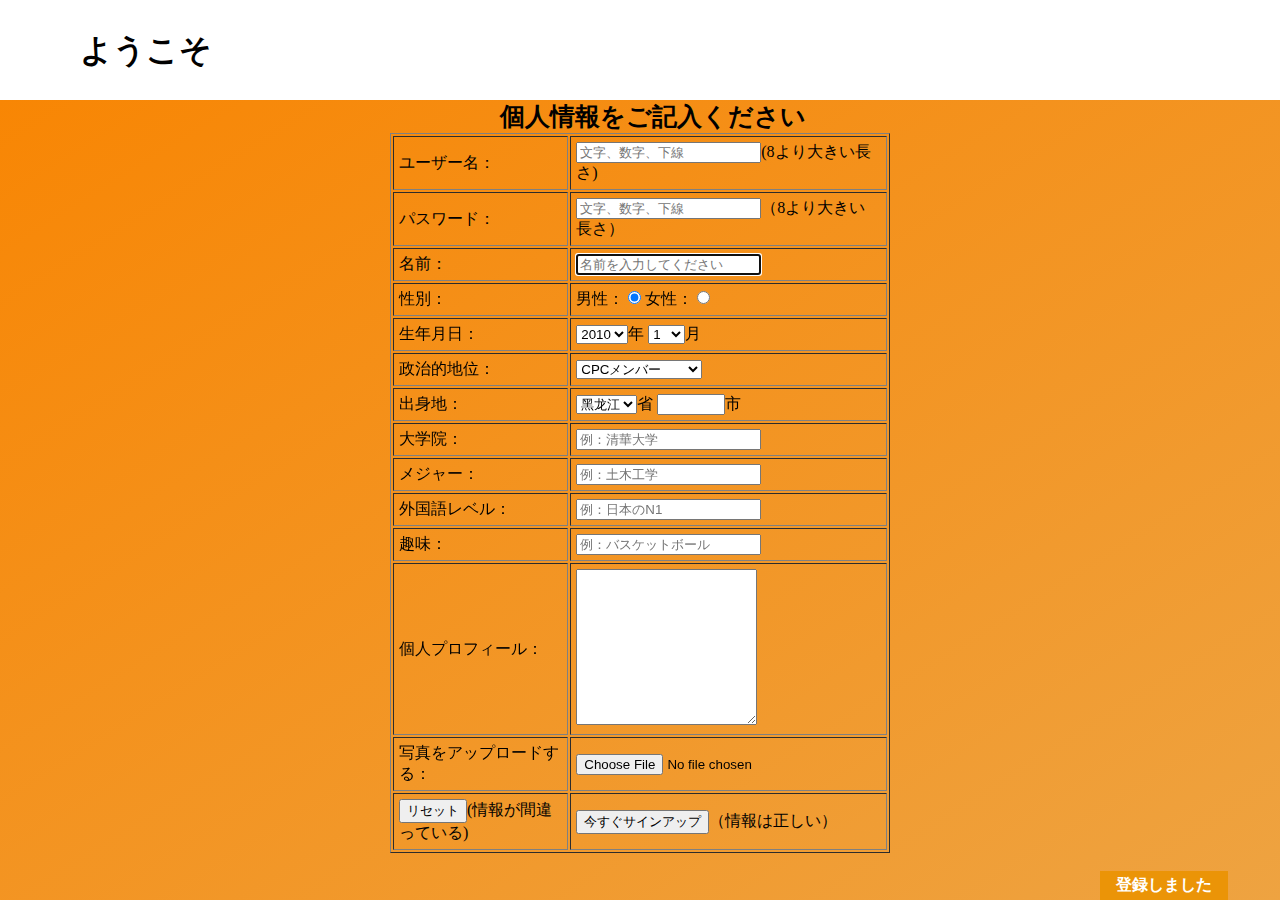
<file: japregister.html>
<!DOCTYPE html>
<html lang="ja">
<head>
    <meta charset="UTF-8">
    <meta name="viewport" content="width=device-width, initial-scale=1.0">
    <title>注册页面/登録ページ</title>
    <style>
        * {
          margin: 0;
        }
        .header {
          height: 100px;
          line-height: 100px;
          padding-left: 80px;
        }
        .center {
          height: 800px;
          background-image: linear-gradient(
            to top left,
            rgb(238, 163, 65),
            rgb(248, 134, 4)
          );
        }
        h4{font-weight: 900;
            font-size: 25px;
            position: relative;
            left: 500px;
        }
        .table1{
            margin:0 auto;
            
        }
        a{
            position: relative;
            left: 1100px;
        }
        a:link,a:visited{
	    display:block;
    	font-weight:bold;
	    color:#FFFFFF;
	    background-color:rgb(235, 148, 7);
	    width:120px;
	    text-align:center;
    	padding:4px;
    	text-decoration:none;
        }
        a:hover,a:active{
	    background-color: rgb(117, 68, 4);
        }
      </style>
</head>
<body>
    <div class="header">
        <h1>ようこそ</h1>
      </div>
    <div class="center">   
    <form  action="" >
        <h4>個人情報をご記入ください</h4>
        <table class="table1" width="500" border="1"cellpadding="5">
            <tr>
                <td>ユーザー名：</td>
                <td>
                    <input type="text" placeholder="文字、数字、下線">(8より大きい長さ)
                </td>
            </tr>
            <tr>
            <td>パスワード：</td>
                <td>
                    <input type="password" placeholder="文字、数字、下線">（8より大きい長さ）
                </td>
            </tr>
            <tr>
                <td>名前：</td>         
                <td> <input type="text" placeholder="名前を入力してください" autofocus> </td>         
            </tr>
            <tr>
                <td>性別：</td>
                <td>
                     <label for="nan">男性：</label> <input type="radio" name="sex" id="nan" checked="checked">
                     <label for="nv">女性：</label> <input type="radio" name="sex" id="nv">
                </td>
            </tr>
            <tr>
                <td>生年月日：</td>
                <td><select name="year" id="" data-size="5">
                    <option>2010</option>
                    <option>2009</option>
                    <option>2008</option>
                    <option>2007</option>
                    <option>2006</option>
                    <option>2005</option>
                    <option>2004</option>
                    <option>2003</option>
                    <option>2002</option>
                    <option>2001</option>
                    <option>2000</option>
                    <option>1999</option>
                    <option>1998</option>
                    <option>1997</option>
                    <option>1996</option>
                    <option>1995</option>
                    <option>1994</option>
                    <option>1993</option>
                    <option>1992</option>
                    <option>1991</option>
                </select>年
                <select name="year" id="">
                    <option>1</option>
                    <option>2</option>
                    <option>3</option>
                    <option>4</option>
                    <option>5</option>
                    <option>6</option>
                    <option>7</option>
                    <option>8</option>
                    <option>9</option>
                    <option>10</option>
                    <option>11</option>
                    <option>12</option> 
                </select>月</td>
            <tr>
                <td>政治的地位：</td>
                <td>
                    <select name="political" id="">
                        <option>CPCメンバー</option>
                        <option>民主党</option>
                        <option>共産主義青年同盟</option>
                        <option>大衆</option>
                    </select>
                </td>
            </tr>
            <tr>
                <td>出身地：</td>
                <td> 
                    <select name="addr" id="" data-size="5">
                        <option>黑龙江</option>
                        <option>吉林</option>
                        <option>辽宁</option>
                        <option>河北</option>
                        <option>北京</option>
                        <option>天津</option>
                        <option>山东</option>
                        <option>山西</option>
                        <option>江苏</option>
                        <option>上海</option>
                        <option>浙江</option>
                        <option>安徽</option>
                        <option>福建</option>
                        <option>江西</option>
                        <option>广东</option>
                        <option>广西</option>
                        <option>海南</option>
                        <option>河南</option>
                        <option>湖南</option>
                        <option>湖北</option>
                        <option>山西</option>
                        <option>内蒙古</option>
                        <option>宁夏</option>
                        <option>青海</option>
                        <option>陕西</option>
                        <option>甘肃</option>
                        <option>新疆</option>
                        <option>四川</option>
                        <option>贵州</option>
                        <option>云南</option>
                        <option>重庆</option>
                        <option>西藏</option>
                        <option>香港</option>
                        <option>澳门</option>
                        <option>台湾</option>
                    </select>省
                    <input type="text"  name="city" style="width: 60px;">市
                </td>
            </tr>
            <tr>
                <td>大学院：</td>
                <td><input type="text" placeholder="例：清華大学" name="college"></td>
            </tr>
            <tr>
                <td>メジャー：</td>
                <td><input type="text" placeholder="例：土木工学" name="major"></td>
            </tr>
            <tr>
                <td>外国語レベル：</td>
                <td><input type="text" placeholder="例：日本のN1" name="languageLevel"></td>
            </tr>
            <tr>
                <td>趣味：</td>
                <td><input type="text" placeholder="例：バスケットボール" name="interest"></td>
            </tr>
            <tr>
                <td>個人プロフィール：</td>
                <td>
                    <textarea name="introduction" id="" cols="20" rows="10"></textarea>
                </td>
            </tr>
            <tr>
                <td>写真をアップロードする：</td>
                <td><input type="file"></td>
            </tr>
            <tr>
                <td><input type="reset" value="リセット">(情報が間違っている)</td>
                <td><input type="submit" value="今すぐサインアップ">（情報は正しい）</td>
            </tr>
        </table>
    </form><br />
    <a href="japIndex.html" target="_self">登録しました</a> 
    </div>
</body>
</html>
</file>
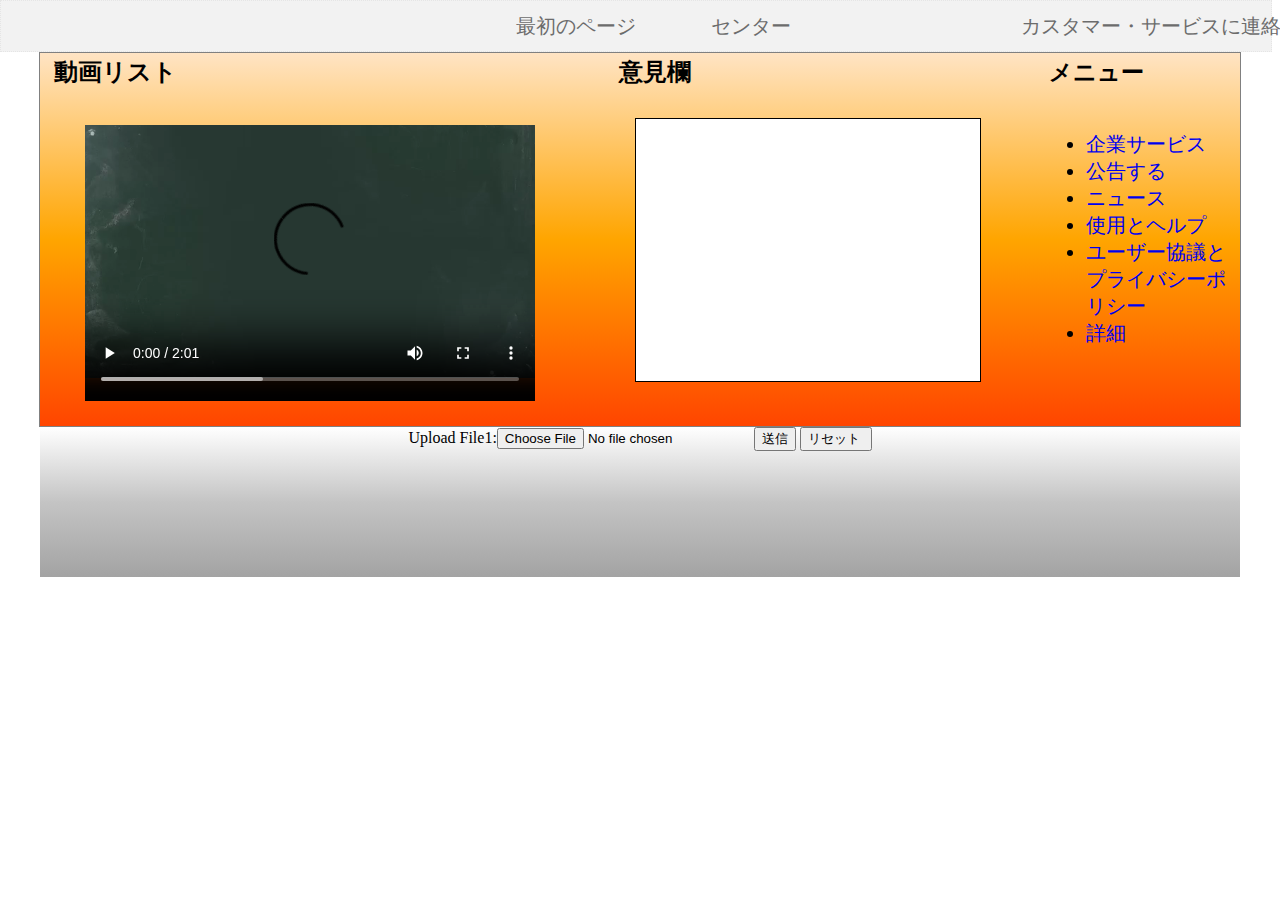
<file: jap简历.html>
<!DOCTYPE html>
<html lang="en">
<head>
  <meta charset="UTF-8">
  <meta name="viewport" content="width=device-width, initial-scale=1.0">
  <title>人事情報</title>
  <link rel="stylesheet" href="information2.css">
    <style>
a {
  text-decoration: none;
}
.header {
  margin-top: -8px;
  margin-left: -8px;
  height: 50px;
  background-color: #f2f2f2;
  border: 0.1px #e5e5e5 dotted;
}
.header-first {
  float: left;
  width: 150px;
  height: 50px;
  margin-left: 500px;
}
.header-first a {
  display: block;
  font-size: 20px;
  text-align: center;
  line-height: 50px;
  color: #6c6c6c;
}
.header-second {
  float: left;
  width: 100px;
  height: 50px;
  margin-left: 50px;
}
.header-second a {
  display: block;
  font-size: 20px;
  text-align: center;
  line-height: 50px;
  color: #6c6c6c;
}
.header-third {
  float: left;
  width: 300px;
  height: 50px;
  margin-left: 1020px;
  margin-top:-50px;
}
.header-third a {
  display: block;
  font-size: 20px;
  text-align: center;
  line-height: 50px;
  color: #6c6c6c;
}      
     .div {
        width: 1200px;
        height: 360px;
        border:solid 1px gray;
        display: table;
        margin:0 auto;
            }
            .div1 {
      display: table-cell;
      width: 550px;
      height:360px;
      background: -webkit-linear-gradient(
      top,bisque,orange,orangered
     );
    }
    .div1 video {
            vertical-align: top;
            position: relative;
            left: 45px;
            top: -25px;
        }
    .div2 {
      display: table-cell;
      width: 450px;
      height: 360px;
      background: -webkit-linear-gradient(
      top,bisque,orange,orangered
     );
    }
    .div3 {
        display: table-cell;
      width: 200px;
      height: 360px;
      background: -webkit-linear-gradient(
      top,bisque,orange,orangered
     );
     font-size: 20px;
    }
    .div4 {
        height: 50px;
        width: 100px;
        position: relative;
        top: -20px;
        left:15px;
        text-align: center;
    }
   .div5 {
     height: 330px;
     width: 180px;
        position: relative;
        top: -15px;
        left: 6px;
   }
   .div6 {
    height: 50px;
        width: 100px;
        position: relative;
        top: -5px;
        text-align: center;
       
   }
   .div7 {
    height: 50px;
        width: 150px;
        position: relative;
        top: -20px;
        text-align: center;
   }
    #wenjian {
     width: 1200px;
     height: 150px;
     background: -webkit-linear-gradient(
      top,white,#c4c4c4,#a3a3a3
     );
     text-align: center;
     margin:0px auto;
 }
 #lan {
     width: 340px;
     height: 260px;
     border: 1px solid black;
     position: relative;
    top:10px;
   left: 30px;
 }
  </style>
</head>
<body>
  <header class="header">
    <div class="header-first">
        <a href="ホーム.html">
          最初のページ 
        </a>
    </div>
    <div class="header-second">
        <a href="japkehu.html">
          センター 
        </a>
    </div>
    <div class="header-third">
        <a  href="#">
          カスタマー・サービスに連絡する 
        </a>
    </div>
</header>
  <div class="div">
  <div class="div1"><div class="div7"><h2>動画リスト</h2></div>
   <video width="450" height="300" controls="controls">
    <source src="视频简历.mp4" type="video/mp4" />
    <source src="视频简历.mp4" type="video/ogg" />
    <source src="视频简历.mp4" type="video/webm" />
    <object data="视频简历.mp4" width="450" height="300">
      <embed src="视频简历.swf" width="450" height="300"/>
    </object>
  <video>

  </div>
  <div class="div2"><div class="div4">
    <h2>意見欄</h2><input id="lan" type="input" >
</div></div>
  <div class ="div3" >
   <div class="div5">
     <div class="div6"><h3>メニュー </h3></div>
      <ul>
    <li><a  href ="about.html">企業サービス </a></li>
    <li><a  href ="noticeFrontList.jsp">公告する </a></li>
    <li><a href ="product.jsp">ニュース </a></li>
    <li><a  href ="product.html">使用とヘルプ </a></li>
    <li><a href ="index.html">ユーザー協議とプライバシーポリシー </a></li>
    <li><a  href ="contact.html" class ="last">詳細</a></li>
    
</ul>
</div>
</div>    
</div>
<form id="wenjian" name="uploadForm" method="POST" 
        enctype="multipart/form-data" 
        action="/ProcessServer/FileOperate/fileUpServlet"> 
        Upload File1:<input type="file" name="file1" size="500"/> 
        <input type="submit" name="submit" value="送信"> 
        <input type="reset" name="reset" value="リセット "> 
     </form> 
</body>
</html>
</file>
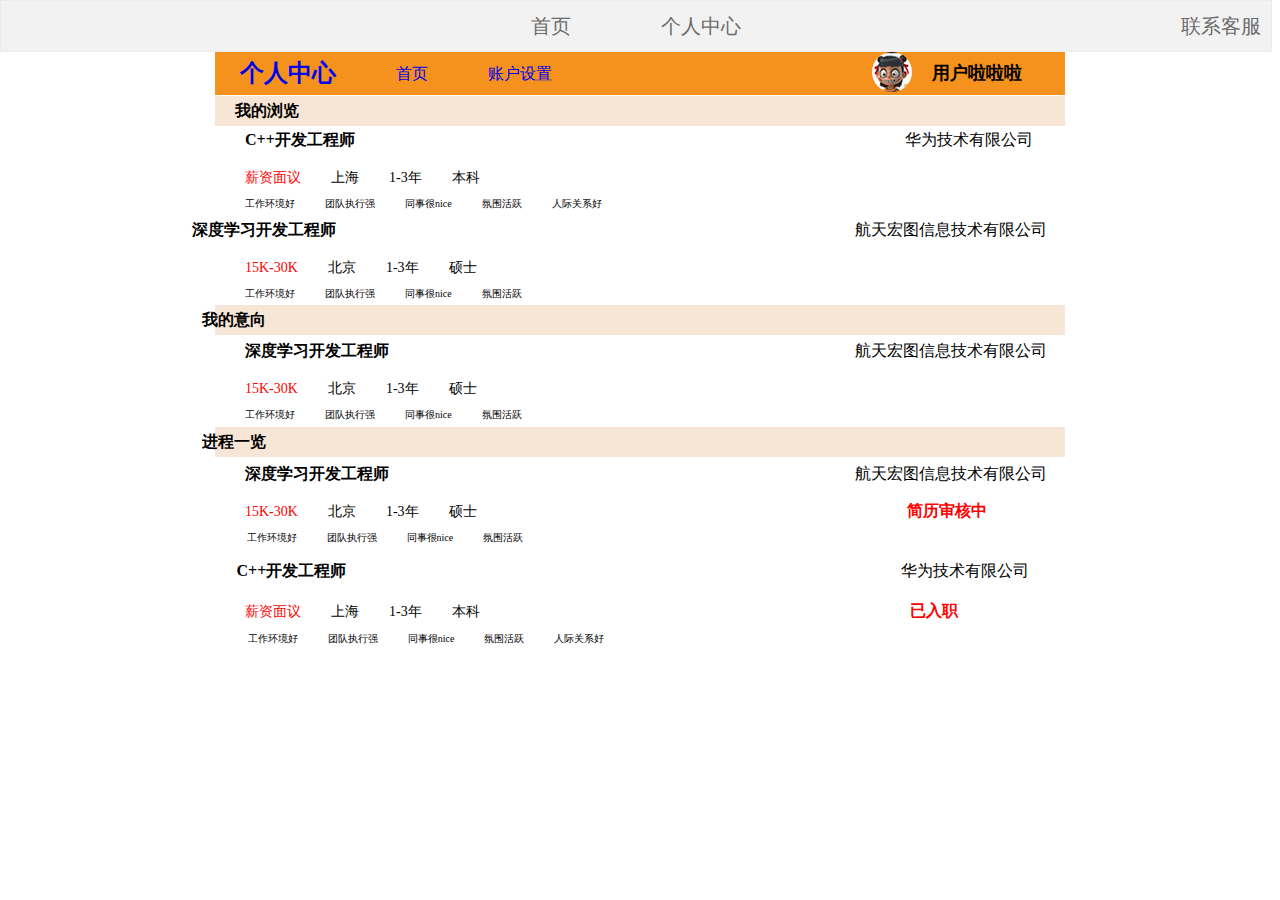
<file: kehu.html>
<!DOCTYPE html>
<html lang="en">
<head>
    <meta charset="UTF-8">
    <meta name="viewport" content="width=device-width, initial-scale=1.0">
    <title>个人中心/個人センター</title>
    <link rel="stylesheet" href="kestyle.css">
    
</head>
<body>
    <header class="header">
        <div class="header-first">
            <a href="main.html">
                首页
            </a>
        </div>
        <div class="header-second">
            <a href="#">
                个人中心
            </a>
        </div>
        <div class="header-third">
            <a  href="#">
                联系客服
            </a>
        </div>
    </header>


    <div class="top2">
        <ul>
            <li> <a class="person" href="####">个人中心</a> </li>
            <li><a href="####">首页</a></li>
            <li><a href="####">账户设置</a></li>
            <li><img src="neza.jpg"  class="photo"></li>
            <li><span class="aa"> 用户啦啦啦</span></li>
        </ul>
    </div>

    <div class="liulan">
        <h4 class="text1">我的浏览</h4>
    </div>

    <div class="a1"> 
       <div class="a2">
           <ul>
            <li class="t1">C++开发工程师</li>
            <li class="t2">华为技术有限公司</li>
           </ul>
       </div>
       <div class="a3">
        <ul>
            <li class="t3">薪资面议</li>
            <li>上海</li>
            <li>1-3年</li>
            <li>本科</li>
        </ul>
       </div>
       <div class="a4">
        <ul>
            <li>工作环境好</li>
            <li>团队执行强</li>
            <li>同事很nice</li>
            <li>氛围活跃</li>
            <li>人际关系好</li>
        </ul>
       </div>
    </div>

    <!--浏览2-->
    <div class="b1"> 
        <div class="b2">
            <ul>
             <li class="t11">深度学习开发工程师</li>
             <li class="t21">航天宏图信息技术有限公司</li>
            </ul>
        </div>
        <div class="b3">
         <ul>
             <li class="t31">15K-30K</li>
             <li>北京</li>
             <li>1-3年</li>
             <li>硕士</li>
         </ul>
        </div>
        <div class="b4">
         <ul>
             <li>工作环境好</li>
             <li>团队执行强</li>
             <li>同事很nice</li>
             <li>氛围活跃</li>
            
         </ul>
        </div>
     </div>
     <!--我的意向-->
    <div class="yx">
        <h4 class="text2">我的意向</h4>
    </div>
    <div class="c1"> 
        <div class="c2">
            <ul>
             <li class="t12">深度学习开发工程师</li>
             <li class="t22">航天宏图信息技术有限公司</li>
            </ul>
        </div>
        <div class="c3">
         <ul>
             <li class="t32">15K-30K</li>
             <li>北京</li>
             <li>1-3年</li>
             <li>硕士</li>
         </ul>
        </div>
        <div class="c4">
         <ul>
             <li>工作环境好</li>
             <li>团队执行强</li>
             <li>同事很nice</li>
             <li>氛围活跃</li>
             
         </ul>
        </div>
     </div>
    <!--进程一览-->
    <div class="jc">
        <h4 class="text3">进程一览</h4>
    </div>

    <div class="d1"> 
        <div class="d2">
            <ul>
             <li class="t13">深度学习开发工程师</li>
             <li class="t23">航天宏图信息技术有限公司</li>
            </ul>
        </div>
        <div class="d3">
         <ul>
             <li class="t33">15K-30K</li>
             <li>北京</li>
             <li>1-3年</li>
             <li>硕士</li>
             <li><h4>简历审核中</h4></li>
         </ul>
        </div>
        <div class="d4">
         <ul>
             <li>工作环境好</li>
             <li>团队执行强</li>
             <li>同事很nice</li>
             <li>氛围活跃</li>
            
             
         </ul>
        </div>
     </div>

     <div class="e1"> 
        <div class="e2">
            <ul>
             <li>C++开发工程师</li>
             <li><span>华为技术有限公司</span></li>
            </ul>
        </div>
        <div class="e3">
         <ul>
             <li class="t34">薪资面议</li>
             <li>上海</li>
             <li>1-3年</li>
             <li>本科</li>
             <li><h4>已入职</h4></li>
         </ul>
        </div>
        <div class="e4">
         <ul>
             <li>工作环境好</li>
             <li>团队执行强</li>
             <li>同事很nice</li>
             <li>氛围活跃</li>
             <li>人际关系好</li>
             
         </ul>
        </div>
     </div>
</body>
</html>
</file>
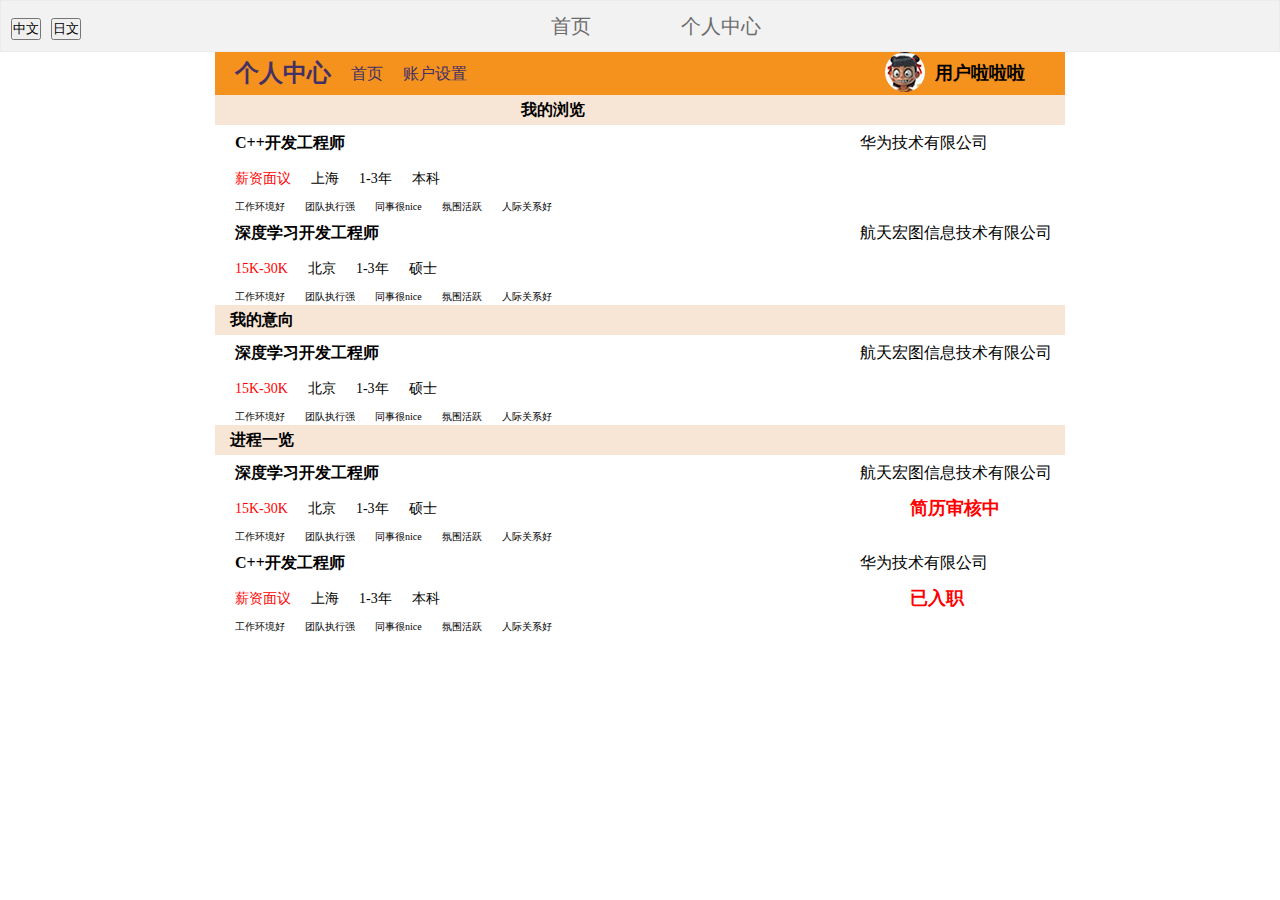
<file: kehu1.html>
<!DOCTYPE html>
<html lang="en">
<head>
    <meta charset="UTF-8">
    <meta name="viewport" content="width=device-width, initial-scale=1.0">
    <title>个人中心</title>
    <link rel="stylesheet" href="kestyle1.css">
</head>
<body>
   <header class="header">
       <div class="header-0">
        <ul>
            <li> <a href="kehu1.html"><button>中文</button></a> </li>
            <li> <a href="kehu2.html"><button>日文</button></a> </li>
        </ul>
       </div>
       
        <div class="header-first">
            <a href="#">
                首页
            </a>
        </div>
        <div class="header-second">
            <a href="#">
                个人中心
            </a>
        </div>
        <div class="header-third">
            <a  href="#">
                联系客服
            </a>
        </div>
    </header>

    <div class="top2">
        <div class="top21">
            <ul>
                <li> <a class="person" href="####">个人中心</a> </li>
                <li><a href="####">首页</a></li>
                <li><a href="####">账户设置</a></li>    
            </ul>
        </div>
        <div class="top22">
            <img src="neza.jpg"  class="photo">
        </div>
        <div class="top23">
            <span class="aa"> 用户啦啦啦</span>
        </div>
    </div>

    <!--我的浏览-->
    <div class="liulan">
        <h4 class="text1">我的浏览</h4>
    </div>
    <div class="a1"> 
        <div class="a2">
            <div class="a21">
                <span>C++开发工程师</span>
            </div>
            <div class="a22">
                <span>华为技术有限公司</span>
            </div>
        </div>
        <div class="a3">
            <ul>
                <li class="ttt">薪资面议</li>
                <li>上海</li>
                <li>1-3年</li>
                <li>本科</li>
            </ul>
        </div>
        <div class="a4">
            <ul>
                <li>工作环境好</li>
                <li>团队执行强</li>
                <li>同事很nice</li>
                <li>氛围活跃</li>
                <li>人际关系好</li>
            </ul>
        </div>
     </div>

     <div class="a1"> 
        <div class="a2">
            <div class="a21">
                <span>深度学习开发工程师</span>
            </div>
            <div class="a22">
                <span>航天宏图信息技术有限公司</span>
            </div>
        </div>
        <div class="a3">
            <ul>
                <li class="ttt">15K-30K</li>
                <li>北京</li>
                <li>1-3年</li>
                <li>硕士</li>
            </ul>
        </div>
        <div class="a4">
            <ul>
                <li>工作环境好</li>
                <li>团队执行强</li>
                <li>同事很nice</li>
                <li>氛围活跃</li>
                <li>人际关系好</li>
            </ul>
        </div>
     </div>
<!--我的意向-->
<div class="yx">
    <h4 class="text1">我的意向</h4>
</div>
<div class="a1"> 
    <div class="a2">
        <div class="a21">
            <span>深度学习开发工程师</span>
        </div>
        <div class="a22">
            <span>航天宏图信息技术有限公司</span>
        </div>
    </div>
    <div class="a3">
        <ul>
            <li class="ttt">15K-30K</li>
            <li>北京</li>
            <li>1-3年</li>
            <li>硕士</li>
        </ul>
    </div>
    <div class="a4">
        <ul>
            <li>工作环境好</li>
            <li>团队执行强</li>
            <li>同事很nice</li>
            <li>氛围活跃</li>
            <li>人际关系好</li>
        </ul>
    </div>
 </div>
 <!--进程一览-->
 <div class="jc">
    <h4 class="text1">进程一览</h4>
</div>
<div class="a1"> 
    <div class="a2">
        <div class="a21">
            <span>深度学习开发工程师</span>
        </div>
        <div class="a22">
            <span>航天宏图信息技术有限公司</span>
        </div>
    </div>
    <div class="a3">
        <div class="jin1">
            <ul>
            <li class="ttt">15K-30K</li>
            <li>北京</li>
            <li>1-3年</li>
            <li>硕士</li>
        </ul>
        </div>
        <div class="jin2">
            <span>简历审核中</span>
        </div>
    </div>
    <div class="a4">
        <ul>
            <li>工作环境好</li>
            <li>团队执行强</li>
            <li>同事很nice</li>
            <li>氛围活跃</li>
            <li>人际关系好</li>
        </ul>
    </div>
 </div>
 <div class="a1"> 
    <div class="a2">
        <div class="a21">
            <span>C++开发工程师</span>
        </div>
        <div class="a22">
            <span>华为技术有限公司</span>
        </div>
    </div>
    <div class="a3">
        <div class="jin1">
            <ul>
            <li class="ttt">薪资面议</li>
            <li>上海</li>
            <li>1-3年</li>
            <li>本科</li>
        </ul>
        </div>
        <div class="jin2">
            <span>已入职</span>
        </div>
    </div>
    <div class="a4">
        <ul>
            <li>工作环境好</li>
            <li>团队执行强</li>
            <li>同事很nice</li>
            <li>氛围活跃</li>
            <li>人际关系好</li>
        </ul>
    </div>
 </div>
</body>
</html>
</file>
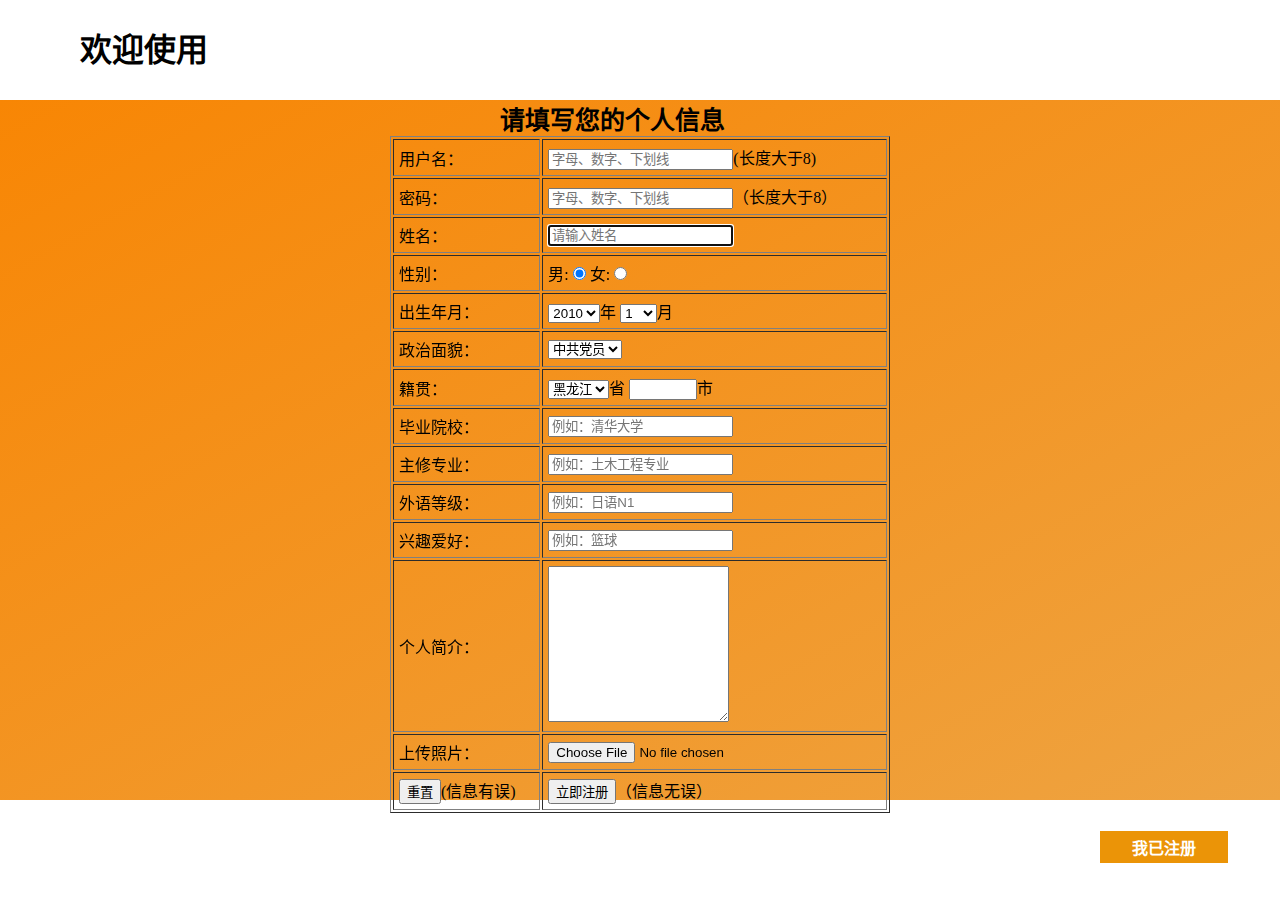
<file: register.html>
<!DOCTYPE html>
<html lang="zh-CN">
<head>
    <meta charset="UTF-8">
    <meta name="viewport" content="width=device-width, initial-scale=1.0">
    <title>注册页面/登録ページ</title>
    <style>
        * {
          margin: 0;
        }
        .header {
          height: 100px;
          line-height: 100px;
          padding-left: 80px;
        }
        .center {
          height: 700px;
          background-image: linear-gradient(
            to top left,
            rgb(238, 163, 65),
            rgb(248, 134, 4)
          );
        }
        h4{font-weight: 900;
            font-size: 25px;
            position: relative;
            left: 500px;
        }
        .table1{
            margin:0 auto;
            
        }
        a{
            position: relative;
            left: 1100px;
        }
        a:link,a:visited{
	    display:block;
    	font-weight:bold;
	    color:#FFFFFF;
	    background-color:rgb(235, 148, 7);
	    width:120px;
	    text-align:center;
    	padding:4px;
    	text-decoration:none;
        }
        a:hover,a:active{
	    background-color: rgb(117, 68, 4);
        }
      </style>
</head>
<body>
    <div class="header">
        <h1>欢迎使用</h1>
      </div>
    <div class="center">   
    <form  action="" >
        <h4>请填写您的个人信息</h4>
        <table class="table1" width="500" border="1"cellpadding="5">
            <tr>
                <td>用户名：</td>
                <td>
                    <input type="text" placeholder="字母、数字、下划线">(长度大于8)
                </td>
            </tr>
            <tr>
            <td>密码：</td>
                <td>
                    <input type="password" placeholder="字母、数字、下划线">（长度大于8）
                </td>
            </tr>
            <tr>
                <td>姓名：</td>         
                <td> <input type="text" placeholder="请输入姓名" autofocus> </td>         
            </tr>
            <tr>
                <td>性别：</td>
                <td>
                     <label for="nan">男:</label> <input type="radio" name="sex" id="nan" checked="checked">
                     <label for="nv">女:</label> <input type="radio" name="sex" id="nv">
                </td>
            </tr>
            <tr>
                <td>出生年月：</td>
                <td><select name="year" id="" data-size="5">
                    <option>2010</option>
                    <option>2009</option>
                    <option>2008</option>
                    <option>2007</option>
                    <option>2006</option>
                    <option>2005</option>
                    <option>2004</option>
                    <option>2003</option>
                    <option>2002</option>
                    <option>2001</option>
                    <option>2000</option>
                    <option>1999</option>
                    <option>1998</option>
                    <option>1997</option>
                    <option>1996</option>
                    <option>1995</option>
                    <option>1994</option>
                    <option>1993</option>
                    <option>1992</option>
                    <option>1991</option>
                </select>年
                <select name="year" id="">
                    <option>1</option>
                    <option>2</option>
                    <option>3</option>
                    <option>4</option>
                    <option>5</option>
                    <option>6</option>
                    <option>7</option>
                    <option>8</option>
                    <option>9</option>
                    <option>10</option>
                    <option>11</option>
                    <option>12</option> 
                </select>月</td>
            <tr>
                <td>政治面貌：</td>
                <td>
                    <select name="political" id="">
                        <option>中共党员</option>
                        <option>民主党派</option>
                        <option>共青团员</option>
                        <option>群众</option>
                    </select>
                </td>
            </tr>
            <tr>
                <td>籍贯：</td>
                <td> 
                    <select name="addr" id="" data-size="5">
                        <option>黑龙江</option>
                        <option>吉林</option>
                        <option>辽宁</option>
                        <option>河北</option>
                        <option>北京</option>
                        <option>天津</option>
                        <option>山东</option>
                        <option>山西</option>
                        <option>江苏</option>
                        <option>上海</option>
                        <option>浙江</option>
                        <option>安徽</option>
                        <option>福建</option>
                        <option>江西</option>
                        <option>广东</option>
                        <option>广西</option>
                        <option>海南</option>
                        <option>河南</option>
                        <option>湖南</option>
                        <option>湖北</option>
                        <option>山西</option>
                        <option>内蒙古</option>
                        <option>宁夏</option>
                        <option>青海</option>
                        <option>陕西</option>
                        <option>甘肃</option>
                        <option>新疆</option>
                        <option>四川</option>
                        <option>贵州</option>
                        <option>云南</option>
                        <option>重庆</option>
                        <option>西藏</option>
                        <option>香港</option>
                        <option>澳门</option>
                        <option>台湾</option>
                    </select>省
                    <input type="text"  name="city" style="width: 60px;">市
                </td>
            </tr>
            <tr>
                <td>毕业院校：</td>
                <td><input type="text" placeholder="例如：清华大学" name="college"></td>
            </tr>
            <tr>
                <td>主修专业：</td>
                <td><input type="text" placeholder="例如：土木工程专业" name="major"></td>
            </tr>
            <tr>
                <td>外语等级：</td>
                <td><input type="text" placeholder="例如：日语N1" name="languageLevel"></td>
            </tr>
            <tr>
                <td>兴趣爱好：</td>
                <td><input type="text" placeholder="例如：篮球" name="interest"></td>
            </tr>
            <tr>
                <td>个人简介：</td>
                <td>
                    <textarea name="introduction" id="" cols="20" rows="10"></textarea>
                </td>
            </tr>
            <tr>
                <td>上传照片：</td>
                <td><input type="file"></td>
            </tr>
            <tr>
                <td><input type="reset" value="重置">(信息有误)</td>
                <td><input type="submit" value="立即注册">（信息无误）</td>
            </tr>
        </table>
    </form><br />
    <a href="index.html" target="_self">我已注册</a> 
    </div>
</body>
</html>
</file>
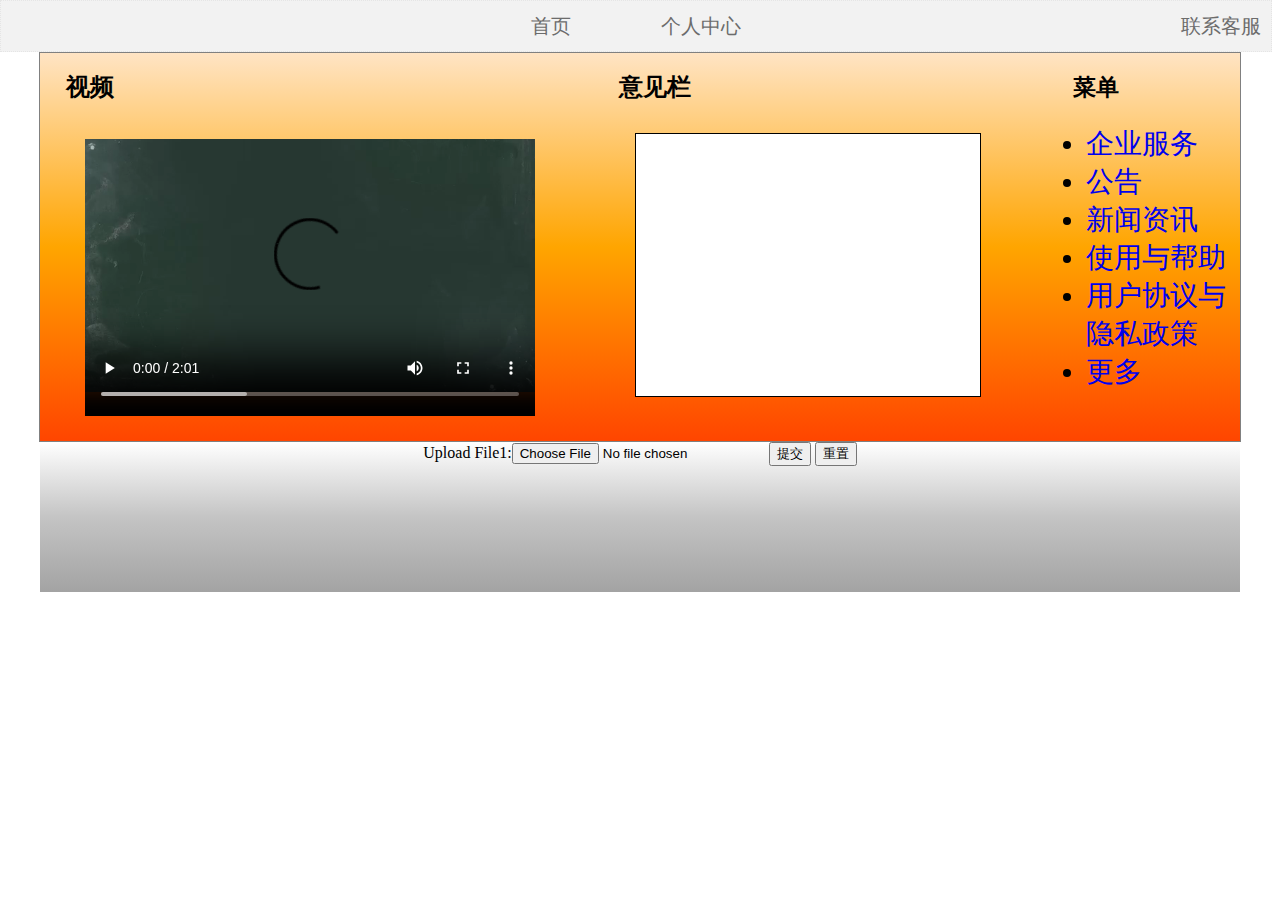
<file: 简历.html>
<!DOCTYPE html>
<html lang="en">
<head>
  <meta charset="UTF-8">
  <meta name="viewport" content="width=device-width, initial-scale=1.0">
  <title>人员信息</title>
  <link rel="stylesheet" href="information2.css">
    <style>
a {
  text-decoration: none;
}
.header {
  margin-top: -8px;
  margin-left: -8px;
  height: 50px;
  background-color: #f2f2f2;
  border: 0.1px #e5e5e5 dotted;
}
.header-first {
  float: left;
  width: 100px;
  height: 50px;
  margin-left: 500px;
}
.header-first a {
  display: block;
  font-size: 20px;
  text-align: center;
  line-height: 50px;
  color: #6c6c6c;
}
.header-second {
  float: left;
  width: 100px;
  height: 50px;
  margin-left: 50px;
}
.header-second a {
  display: block;
  font-size: 20px;
  text-align: center;
  line-height: 50px;
  color: #6c6c6c;
}
.header-third {
  float: left;
  width: 100px;
  height: 50px;
  margin-left: 420px;
}
.header-third a {
  display: block;
  font-size: 20px;
  text-align: center;
  line-height: 50px;
  color: #6c6c6c;
}      
     .div {
        width: 1200px;
        height: 340px;
        border:solid 1px gray;
        display: table;
        margin:0 auto;
            }
            .div1 {
      display: table-cell;
      width: 550px;
      height:340px;
      background: -webkit-linear-gradient(
      top,bisque,orange,orangered
     );
    }
    .div1 video {
            vertical-align: top;
            position: relative;
            left: 45px;
            top: -25px;
        }
    .div2 {
      display: table-cell;
      width: 450px;
      height: 340px;
      background: -webkit-linear-gradient(
      top,bisque,orange,orangered
     );
    }
    .div3 {
        display: table-cell;
      width: 200px;
      height: 340px;
      background: -webkit-linear-gradient(
      top,bisque,orange,orangered
     );
     font-size: 28px;
    }
    .div4 {
        height: 50px;
        width: 100px;
        position: relative;
        top: -20px;
        left:15px;
        text-align: center;
    }
   .div5 {
     height: 200px;
     width: 180px;
        position: relative;
        top: -45px;
        left: 6px;
   }
   .div6 {
    height: 50px;
        width: 100px;
        position: relative;
        top: 25px;
        text-align: center;
   }
   .div7 {
    height: 50px;
        width: 100px;
        position: relative;
        top: -20px;
        text-align: center;
   }
    #wenjian {
     width: 1200px;
     height: 150px;
     background: -webkit-linear-gradient(
      top,white,#c4c4c4,#a3a3a3
     );
     text-align: center;
     margin:0px auto;
 }
 #lan {
     width: 340px;
     height: 260px;
     border: 1px solid black;
     position: relative;
    top:10px;
   left: 30px;
 }
  </style>
</head>
<body>
  <header class="header">
    <div class="header-first">
        <a href="首页.html">
            首页
        </a>
    </div>
    <div class="header-second">
        <a href="kehu.html">
            个人中心
        </a>
    </div>
    <div class="header-third">
        <a  href="#">
            联系客服
        </a>
    </div>
</header>
  <div class="div">
  <div class="div1"><div class="div7"><h2>视频</h2></div>
   <video width="450" height="300" controls="controls">
    <source src="视频简历.mp4" type="video/mp4" />
    <source src="视频简历.mp4" type="video/ogg" />
    <source src="视频简历.mp4" type="video/webm" />
    <object data="视频简历.mp4" width="450" height="300">
      <embed src="视频简历.swf" width="450" height="300"/>
    </object>
  <video>

  </div>
  <div class="div2"><div class="div4">
    <h2>意见栏</h2><input id="lan" type="input" >
</div></div>
  <div class ="div3" >
   <div class="div5">
     <div class="div6"><h5>菜单</h5></div>
      <ul>
    <li><a  href ="about.html">企业服务</a></li>
    <li><a  href ="noticeFrontList.jsp">公告</a></li>
    <li><a href ="product.jsp">新闻资讯</a></li>
    <li><a  href ="product.html">使用与帮助</a></li>
    <li><a href ="index.html">用户协议与隐私政策</a></li>
    <li><a  href ="contact.html" class ="last">更多</a></li>
</ul>
</div>
</div>    
</div>
<form id="wenjian" name="uploadForm" method="POST" 
        enctype="multipart/form-data" 
        action="/ProcessServer/FileOperate/fileUpServlet"> 
        Upload File1:<input type="file" name="file1" size="30"/> 
        <input type="submit" name="submit" value="提交"> 
        <input type="reset" name="reset" value="重置"> 
     </form> 
</body>
</html>
</file>
<file: information2.css>
a {
  text-decoration: none;
}
.header {
  height: 50px;
  background-color: #f2f2f2;
  border: 0.1px #e5e5e5 dotted;
}
.header-first {
  float: left;
  width: 100px;
  height: 50px;
  margin-left: 500px;
}
.header-first a {
  display: block;
  font-size: 20px;
  text-align: center;
  line-height: 50px;
  color: #6c6c6c;
}
.header-second {
  float: left;
  width: 100px;
  height: 50px;
  margin-left: 50px;
}
.header-second a {
  display: block;
  font-size: 20px;
  text-align: center;
  line-height: 50px;
  color: #6c6c6c;
}
.header-third {
  float: left;
  width: 100px;
  height: 50px;
  margin-left: 420px;
}
.header-third a {
  display: block;
  font-size: 20px;
  text-align: center;
  line-height: 50px;
  color: #6c6c6c;
}
</file>
<file: kestyle.css>
a {
        text-decoration: none;
      }
      .header {
        margin-top: -8px;
        margin-left: -8px;
        
        height: 50px;
        background-color: #f2f2f2;
        border: 0.1px #e5e5e5 dotted;
      }
      .header-first {
        float: left;
        width: 100px;
        height: 50px;
        margin-left: 500px;
      }
      .header-first a {
        display: block;
        font-size: 20px;
        text-align: center;
        line-height: 50px;
        color: #6c6c6c;
      }
      .header-second {
        float: left;
        width: 100px;
        height: 50px;
        margin-left: 50px;
      }
      .header-second a {
        display: block;
        font-size: 20px;
        text-align: center;
        line-height: 50px;
        color: #6c6c6c;
      }
      .header-third {
        float: left;
        width: 100px;
        height: 50px;
        margin-left: 420px;
      }
      .header-third a {
        display: block;
        font-size: 20px;
        text-align: center;
        line-height: 50px;
        color: #6c6c6c;
      }
      a:hover {
        color: red;
      }
      
      
      
      .top1 {
        position: relative;
        width: 850px;
        height: 20px;
        margin: 0 auto;
       /* background-color: rgb(180, 167, 160);*/
    }
    .top1 li {
        position: relative;
        left: -160px;
         float: left;
         margin-left: 150px;
         font-size: 14px;
         line-height: 20px;
        
     }
    .top1 li a {
        text-decoration: none;
      
    }
       
       
       .top2 {
           position: relative;
           top: -16px;
           width: 850px;
           height: 43px;
           margin: 0 auto;
           background-color: #f4921d;
          /* background-color: rgb(252, 161, 109);*/
       }
       .top2 li {
           position: relative;
           left: -75px;
            float: left;
            margin-left: 60px;
            font-size: 16px;
            line-height: 43px;
           
        }
        .photo {
            position: absolute;
            left: 260px;
            border-radius: 50%;
            
        }
        .aa {
            position: relative;
            left: 320px;
            font-weight: bold;
            font-size: 18px;
        }
       .top2 li a {
           text-decoration: none;
         
       }
       .person {
           font-size: 24px;
           font-weight: bold;
       }
        /*浏览*/
        .liulan {
            position: relative;
            top: -25px;
            width: 850px;
            height: 30px;
            margin: 0 auto;
            background-color:  rgb(247, 230, 214);
        }
        .text1 {
            margin-top: 10px;
            margin-left: 20px;
            line-height: 30px;
        }
        .a1 {
            position: relative;
            top: -43px;
            width: 850px;
            height:90px;
         /*  background-color:yellow;*/
            margin: 0 auto;
        }
        
        .a2 {
          position: relative;
           top: 0px;
           width: 850px;
           height:35px;
           /*background-color: blue;*/
           margin: 0 auto;
           
       }
       .a3 {
           position: relative;
           top: -15px;
           width: 850px;
           height:35px;
          /* background-color: pink;*/
           margin: 0 auto;
           
       }
       .a4 {
          position: relative;
          top: -32px;
           width: 850px;
           height:18px;
           /*background-color: rgb(175, 135, 142);*/
           margin: 0 auto;
       }

       
        .t1 {
            position: relative;
            top: 6px;
            left: -10px;
            font-weight: bold;
        }

        .t2 {
            position: relative;
            top: -15px;
            left: 650px;
        }
        ul {   
            list-style: none;
        }

        .a3 li {
            float: left;
            margin-left: 30px;
            position: relative;
            left: -40px;
            font-size: 14px;
            line-height: 35px;
        }
        .t3 {
            font-size: 18px;
            color: red;
        }
        .a4 li {
            float: left;
            margin-left: 30px;
            position: relative;
            left: -40px;
            font-size: 10px;
            line-height: 20px;
        }
        /*浏览二*/
        .b1 {
            position: relative;
            top: -59px;
            width: 850px;
            height:90px;
          /*  background-color:yellow;*/
            margin: 0 auto;
        }
        
        .b2 {
          position: relative;
           top: 0px;
           width: 850px;
           height:35px;
          /* background-color: blue;*/
           margin: 0 auto;
           
       }
       .b3 {
           position: relative;
           top: -15px;
           width: 850px;
           height:35px;
          /* background-color: pink;*/
           margin: 0 auto;
           
       }
       .b4 {
          position: relative;
          top: -32px;
           width: 850px;
           height:18px;
          /* background-color: rgb(175, 135, 142);*/
           margin: 0 auto;
       }

       
        .t11 {
            position: relative;
            top: 6px;
            left: -450px;
            font-weight: bold;
        }

        .t21 {
            position: relative;
            top: -15px;
            left: 600px;
        }
        ul {   
            list-style: none;
        }

        .b3 li {
            float: left;
            margin-left: 30px;
            position: relative;
            left: -40px;
            font-size: 14px;
            line-height: 35px;
        }
        .t31 {
            font-size: 18px;
            color: red;
        }
        .b4 li {
            float: left;
            margin-left: 30px;
            position: relative;
            left: -40px;
            font-size: 10px;
            line-height: 20px;
        }



       /*意向*/
       .yx {
           position: relative;
            width: 850px;
            height: 30px;
            margin: 0 auto;
            background-color:  rgb(247, 230, 214);
            top: -68px;
        }
        .text2 {
            position: relative;
            margin-top: 10px;
            left: -360px;
            line-height: 30px;
        }
        
        .c1 {
            position: relative;
            top: -84px;
            width: 850px;
            height:90px;
          /*  background-color:yellow;*/
            margin: 0 auto;
        }
        
        .c2 {
          position: relative;
           top: 0px;
           width: 850px;
           height:35px;
         /* background-color: blue;*/
           margin: 0 auto;
           
       }
       .c3 {
           position: relative;
           top: -15px;
           width: 850px;
           height:35px;
         /* background-color: pink;*/
           margin: 0 auto;
           
       }
       .c4 {
          position: relative;
          top: -32px;
           width: 850px;
           height:18px;
           /*background-color: rgb(175, 135, 142);*/
           margin: 0 auto;
       }

       
        .t12 {
            position: relative;
            top: 6px;
            left: -10px;
            font-weight: bold;
        }

        .t22 {
            position: relative;
            top: -15px;
            left: 600px;
        }
        ul {   
            list-style: none;
        }

        .c3 li {
            float: left;
            margin-left: 30px;
            position: relative;
            left: -40px;
            font-size: 14px;
            line-height: 35px;
        }
        .t32 {
            font-size: 18px;
            color: red;
        }
        .c4 li {
            float: left;
            margin-left: 30px;
            position: relative;
            left: -40px;
            font-size: 10px;
            line-height: 20px;
        }

        /*进程*/
        .jc {
            position: relative;
            top: -92px;
            width: 850px;
            height: 30px;
            margin: 0 auto;
            background-color: rgb(247, 230, 214);
        }
        .text3 {
            position: relative;
            margin-top: 10px;
            left: -360px;
            line-height: 30px;
        }
       
        .d1 {
            position: relative;
            top: -107px;
            width: 850px;
            height:90px;
         /*   background-color:yellow;*/
            margin: 0 auto;
        }
        
        .d2 {
          position: relative;
           top: 0px;
           width: 850px;
           height:35px;
        /*  background-color: blue;*/
           margin: 0 auto;
           
       }
       .d3 {
           position: relative;
           top: -15px;
           width: 850px;
           height:35px;
        /* background-color: pink;*/
           margin: 0 auto;
           
       }
       .d4 {
          position: relative;
          top: -32px;
           width: 850px;
           height:18px;
         /*  background-color: rgb(175, 135, 142);*/
           margin: 0 auto;
       }

       
        .t13 {
            position: relative;
            top: 6px;
            left: -10px;
            font-weight: bold;
        }

        .t23 {
            position: relative;
            top: -15px;
            left: 600px;
        }
        ul {   
            list-style: none;
        }

        .d3 li {
            float: left;
            margin-left: 30px;
            position: relative;
            left: -40px;
            font-size: 14px;
            line-height: 35px;
        }
        .t33 {
            font-size: 18px;
            color: red;
        }
        .d4 li {
            float: left;
            margin-left: 30px;
            position: relative;
            left: -410px;
            font-size: 10px;
            line-height: 20px;
        }
        .d3 li h4 {
            position: relative;
            color: red;
            line-height: 35px;
            top: -22px;
            font-size: 16px;
            left: 400px;
        }


        .e1 {
            position: relative;
            top: -122px;
            width: 850px;
            height:90px;
          /* background-color:yellow;*/
            margin: 0 auto;
        }
        
        .e2 {
          position: relative;
           top: -1px;
           width: 850px;
           height:45px;
         /* background-color: blue;*/
           margin: 0 auto;
           
       }
       .e3 {
           position: relative;
           top: -16px;
           width: 850px;
           height:35px;
         /*background-color: pink;*/
           margin: 0 auto;
           
       }
       .e4 {
          position: relative;
          top: -32px;
           width: 850px;
           height:18px;
           /*background-color: rgb(175, 135, 142);*/
           margin: 0 auto;
       }

        ul {   
            list-style: none;
        }
        .e2 li {
            float: left;
            top: -11px;
            margin-left: 30px;
            position: relative;
            left: -420px;
            font-size: 16px;
            line-height: 35px;
            font-weight: bold;
        }
        .e2 li span {
            position: relative;
            left: 525px;
            font-weight: normal;
        }
        .haha {
            position: relative;
            left: 300px;
        }
        .e3 li {
            float: left;
            margin-left: 30px;
            position: relative;
            left: -40px;
            font-size: 14px;
            line-height: 35px;
        }
        .t34 {
            font-size: 18px;
            color: red;
        }
        .e4 li {
            float: left;
            margin-left: 30px;
            position: relative;
            left: -380px;
            font-size: 10px;
            line-height: 20px;
        }
        .e3 li h4 {
            position: relative;
            color: red;
            line-height: 35px;
            top: -22px;
            font-size: 16px;
            left: 400px;
        }
</file>
<file: kestyle1.css>
* {
  padding: 0;
  margin: 0;
  list-style: none;
}
body {
  overflow-x: hidden;
}
a {
  text-decoration: none;
}
ul {   
  list-style: none;
}

.header {
height: 50px;
background-color: #f2f2f2;
border: 0.1px #e5e5e5 dotted;
}
.header-0 {
  float: left;
  width: 120px;
  height: 50px;
}
.header-0 ul li {
  float: left;
  margin-left: 10px;
}
.header-0 a {
  display: block;
  font-size: 20px;
  text-align: center;
  line-height: 50px;
  color: #6c6c6c;
  }
.header-first {
float: left;
width: 100px;
height: 50px;
margin-left: 400px;
}
.header-first a {
display: block;
font-size: 20px;
text-align: center;
line-height: 50px;
color: #6c6c6c;
}
.header-second {
float: left;
width: 100px;
height: 50px;
margin-left: 50px;
}
.header-second a {
display: block;
font-size: 20px;
text-align: center;
line-height: 50px;
color: #6c6c6c;
}
.header-third {
float: left;
width: 100px;
height: 50px;
margin-left: 420px;
}
.header-third a {
display: block;
font-size: 20px;
text-align: center;
line-height: 50px;
color: #6c6c6c;
}
a:hover {
color: red;
}
 
 
 .top2 {
     position: relative;
     width: 850px;
     height: 43px;
     margin: 0 auto;
     background-color: #f4921d;
    /* background-color: rgb(252, 161, 109);*/
 }
 .top2 .top21 {
     position: absolute;
     float: left;
      height: 43px;
      width: 400px;
     /* background-color: green;*/
 }
 .top21 li {      
  float: left;
  margin-left: 20px;
  font-size: 16px;
  line-height: 43px;
}
.top21 li a {
  color: #423067;
}
.top2 .top22 {
  position: absolute;
  float: left;
  left: 670px;
  height: 43px;
  width: 50px;
  /*background-color: green;*/
}
.top2 .top23 {
  position: absolute;
  float: left;
  left: 720px;
  height: 43px;
  width: 120px;
 /* background-color: green;*/
}
.photo {
  line-height: 43px;
  border-radius: 50%;
  
}
.person {
  padding-left: -60px;
  font-size: 24px;
  font-weight: bold;
}
.aa {
  line-height: 43px;
  font-weight: bold;
  font-size: 18px;
}
.top2 li a:hover {
  color: red;
  }
/*我的浏览*/
.liulan {
  position: relative;
  width: 850px;
  height: 30px;
  margin: 0 auto;
  background-color:  rgb(247, 230, 214);
  /*background-color: rgb(118, 65, 240);*/
}
.text1 {
  padding-left: 15px;
  line-height: 30px;
}
.a1 {
position: relative;
  width: 850px;
  height:90px;
/*background-color:yellow;*/
  margin: 0 auto;
}

.a2 {
position: absolute;
top: 0px;
 width: 850px;
 height:35px;
/* background-color: blue;*/
 margin: 0 auto;
 
}
.a2 .a21 {
  float: left;
  width: 300px;
  height: 35px;
/*  background-color: rgb(86, 241, 106);*/
}
.a2 .a21 span{
  font-weight: bold;
  line-height: 35px;
  padding-left: 20px;
}
.a2 .a22 span{
  line-height: 35px;
}
.a2 .a22 {
  position: absolute;
  right: 5px;
  float: left;
  width: 200px;
  height: 35px;
/*  background-color: rgb(61, 49, 38);*/
}

.a3 {
position: absolute;
top: 36px;
 width: 850px;
 height:35px;
/* background-color: pink;*/
 margin: 0 auto;
 
}
.a3 li {
  float: left;
  margin-left: 20px;
  font-size: 14px;
  line-height: 35px;
}
.a4 {
position: absolute;
top: 72px;
 width: 850px;
 height:18px;
/*   background-color: rgb(175, 135, 142);*/
 margin: 0 auto;
}
.a4 li {
  float: left;
  margin-left: 20px;
  font-size: 10px;
  line-height: 20px;
}

.ttt {
  color: red;
}

/*我的意向*/
.yx {
  position: relative;
  width: 850px;
  height: 30px;
  margin: 0 auto;
  background-color:  rgb(247, 230, 214);
/*  background-color: rgb(118, 65, 240);*/
}
/*进程一览*/
.jc {
  position: relative;
  width: 850px;
  height: 30px;
  margin: 0 auto;
  background-color:  rgb(247, 230, 214);
}
.a3 .jin1 {
 float: left;
 width: 400px;
 height: 35px;
/* background-color: yellow;*/

}
.a3 .jin2 {
  position: absolute;
  right: 5px;
  float: left;
  width: 150px;
  height: 35px;
 /* background-color: rgb(139, 196, 243);*/
}
.a3 .jin2 span {
   line-height: 35px;
   color: red;
   font-size: 18px;
   font-weight: bold;
}
</file>
